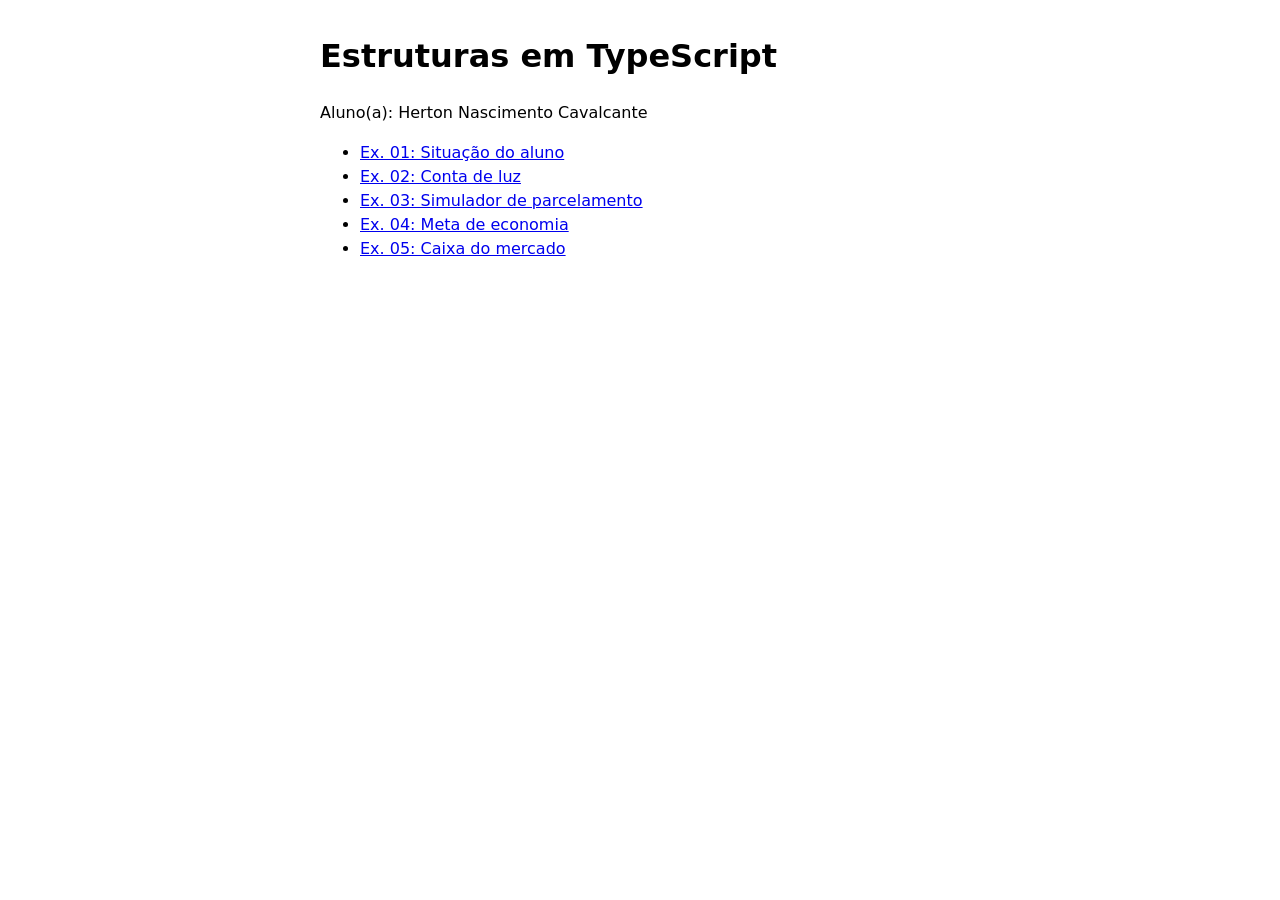
<file: index.html>
<!DOCTYPE html>
<html lang="pt-br">
<head>
  <meta charset="UTF-8">
  <meta name="viewport" content="width=device-width, initial-scale=1.0">
  <title>Atividade:Estruturas em TypeScript</title>
  <link rel="stylesheet" href="style.css">
</head>
<body>
  <h1>Estruturas em TypeScript</h1>
  <p>Aluno(a): Herton Nascimento Cavalcante</p>
  <ul>
    <li><a href="ex01/index.html">Ex. 01: Situação do aluno</a></li>
    <li><a href="ex02/index.html">Ex. 02: Conta de luz</a></li>
    <li><a href="ex03/index.html">Ex. 03: Simulador de parcelamento</a></li>
    <li><a href="ex04/index.html">Ex. 04: Meta de economia</a></li>
    <li><a href="ex05/index.html">Ex. 05: Caixa do mercado</a></li>
  </ul>
</body>
</html>
</file>
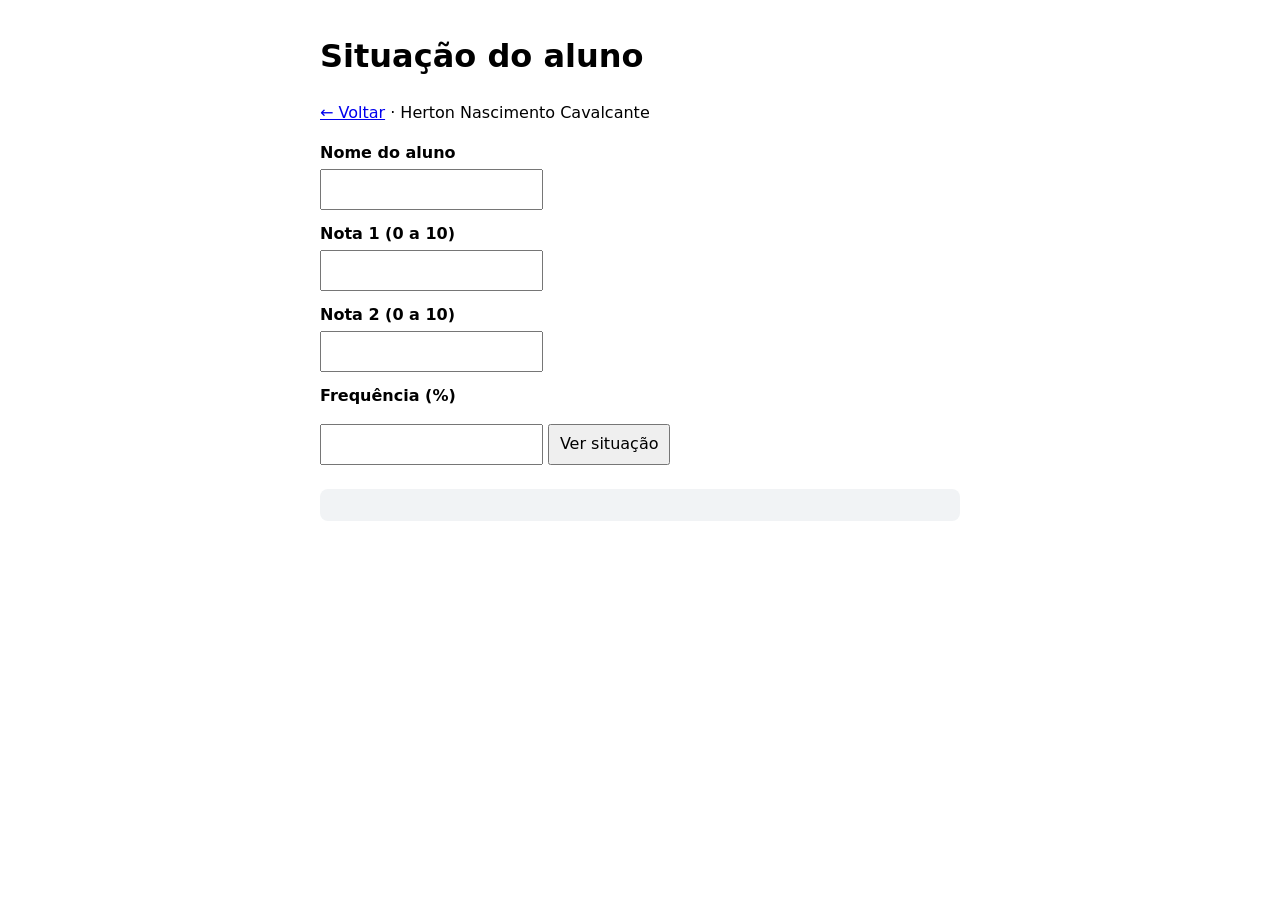
<file: ex01/index.html>
<!DOCTYPE html>
<html lang="pt-br">
<head>
  <meta charset="UTF-8">
  <meta name="viewport" content="width=device-width, initial-scale=1.0">
  <title>Ex. 01: Situação do aluno</title>
  <link rel="stylesheet" href="../style.css">
</head>
<body>
  <h1>Situação do aluno</h1>
  <p><a href="../index.html">← Voltar</a> · Herton Nascimento Cavalcante</p>

  <label for="nome">Nome do aluno</label>
  <input type="text" id="nome">

  <label for="n1">Nota 1 (0 a 10)</label>
  <input type="number" id="n1" step="0.1">

  <label for="n2">Nota 2 (0 a 10)</label>
  <input type="number" id="n2" step="0.1">

  <label for="frequencia">Frequência (%)</label>
  <input type="number" id="frequencia">

  <button id="calcular">Ver situação</button>

  <div id="resultado"></div>

  <script type="module" src="ex01.js"></script>
</body>
</html>
</file>
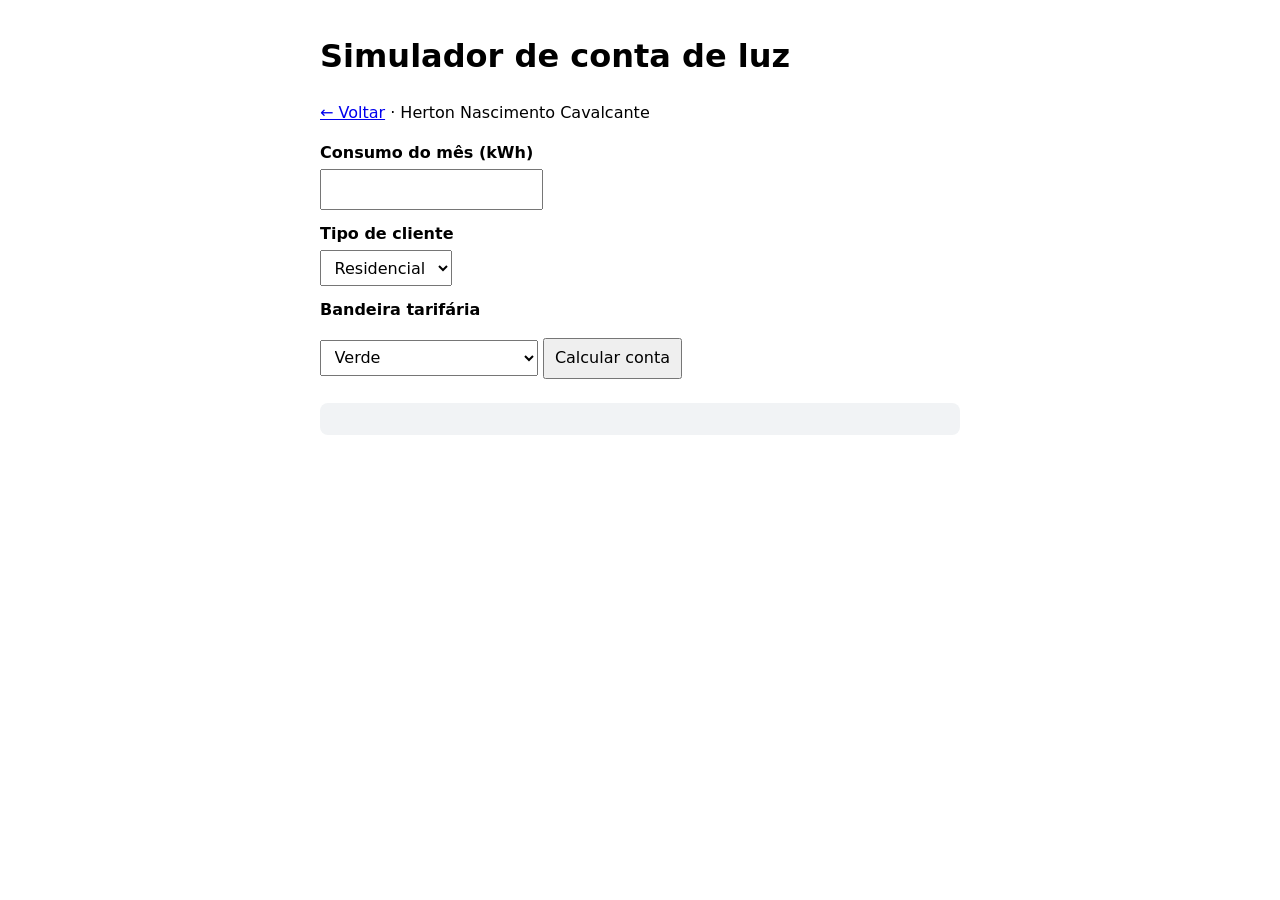
<file: ex02/index.html>
<!DOCTYPE html>
<html lang="pt-br">
<head>
  <meta charset="UTF-8">
  <meta name="viewport" content="width=device-width, initial-scale=1.0">
  <title>Ex. 02: Conta de luz</title>
  <link rel="stylesheet" href="../style.css">
</head>
<body>
  <h1>Simulador de conta de luz</h1>
  <p><a href="../index.html">← Voltar</a> · Herton Nascimento Cavalcante</p>

  <label for="consumo">Consumo do mês (kWh)</label>
  <input type="number" id="consumo">

  <label for="tipo">Tipo de cliente</label>
  <select id="tipo">
    <option value="residencial">Residencial</option>
    <option value="rural">Rural</option>
    <option value="comercial">Comercial</option>
    <option value="industrial">Industrial</option>
  </select>

  <label for="bandeira">Bandeira tarifária</label>
  <select id="bandeira">
    <option value="verde">Verde</option>
    <option value="amarela">Amarela</option>
    <option value="vermelha1">Vermelha (patamar 1)</option>
    <option value="vermelha2">Vermelha (patamar 2)</option>
  </select>

  <button id="calcular">Calcular conta</button>

  <div id="resultado"></div>

  <script type="module" src="ex02.js"></script>
</body>
</html>
</file>
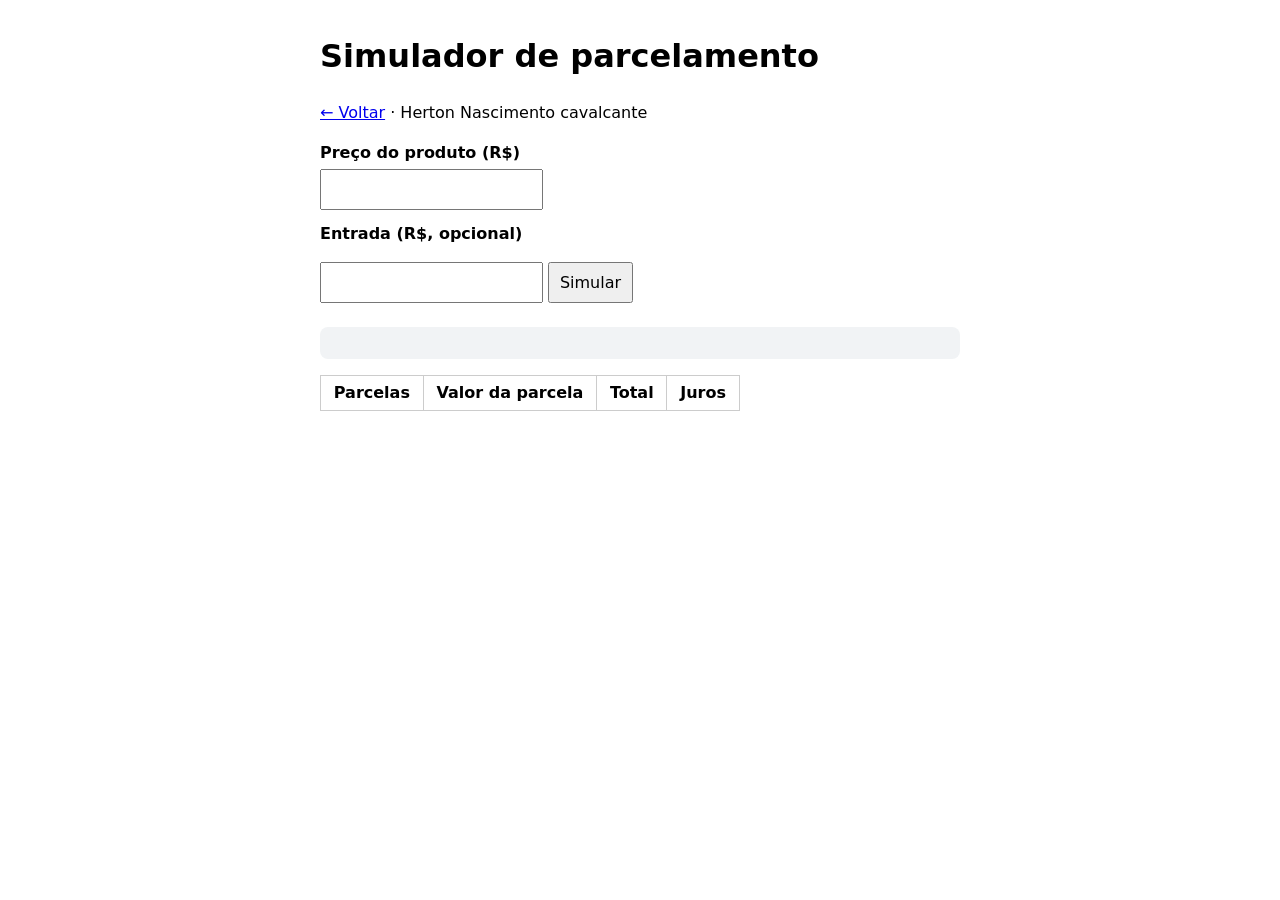
<file: ex03/index.html>
<!DOCTYPE html>
<html lang="pt-br">
<head>
  <meta charset="UTF-8">
  <meta name="viewport" content="width=device-width, initial-scale=1.0">
  <title>Ex. 03: Simulador de parcelamento</title>
  <link rel="stylesheet" href="../style.css">
</head>
<body>
  <h1>Simulador de parcelamento</h1>
  <p><a href="../index.html">← Voltar</a> · Herton Nascimento cavalcante</p>

  <label for="preco">Preço do produto (R$)</label>
  <input type="number" id="preco" step="0.01">

  <label for="entrada">Entrada (R$, opcional)</label>
  <input type="number" id="entrada" step="0.01">

  <button id="simular">Simular</button>

  <div id="resultado"></div>

  <table>
    <thead>
      <tr><th>Parcelas</th><th>Valor da parcela</th><th>Total</th><th>Juros</th></tr>
    </thead>
    <tbody id="parcelas"></tbody>
  </table>

  <script type="module" src="ex03.js"></script>
</body>
</html>
</file>
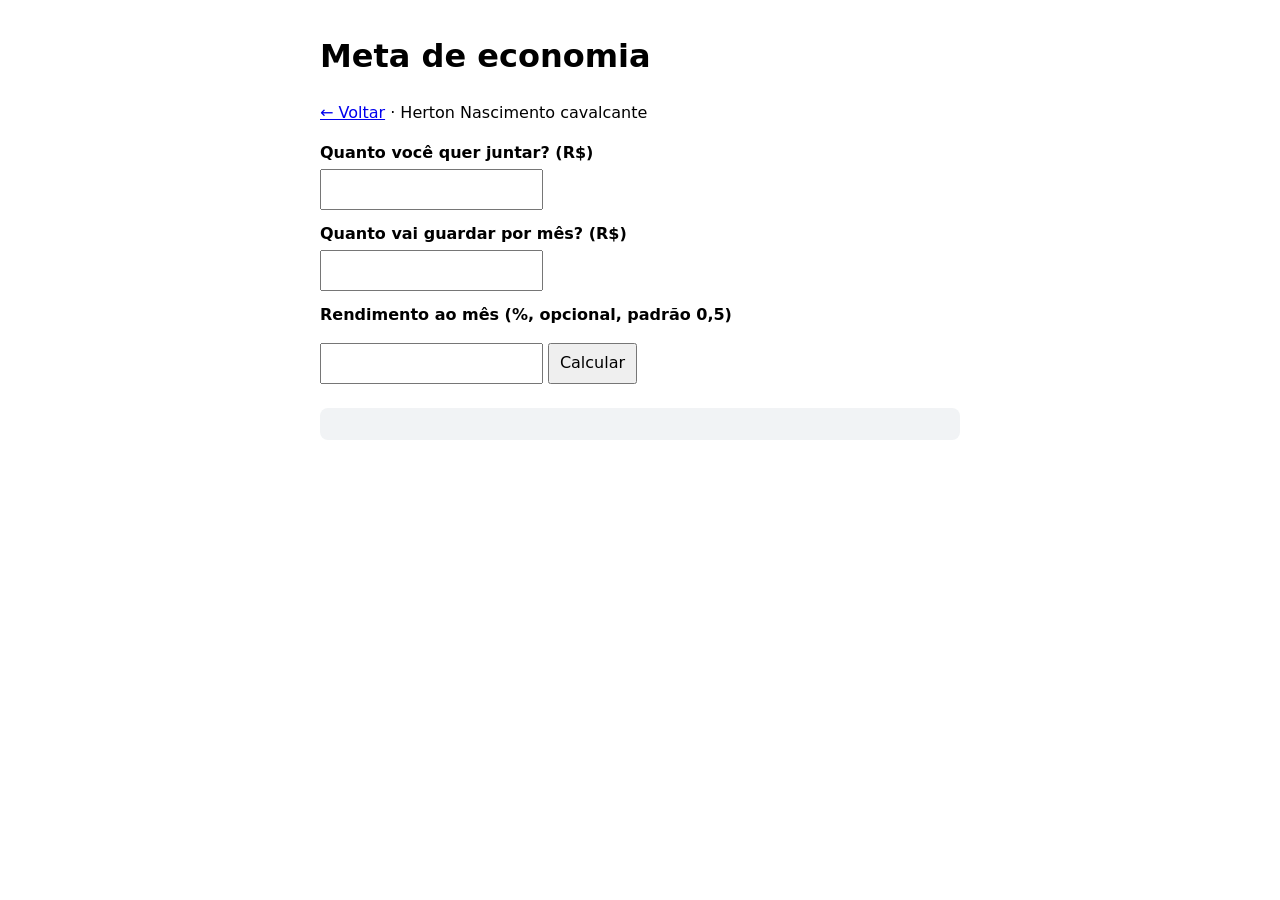
<file: ex04/index.html>
<!DOCTYPE html>
<html lang="pt-br">
<head>
  <meta charset="UTF-8">
  <meta name="viewport" content="width=device-width, initial-scale=1.0">
  <title>Ex. 04: Meta de economia</title>
  <link rel="stylesheet" href="../style.css">
</head>
<body>
  <h1>Meta de economia</h1>
  <p><a href="../index.html">← Voltar</a> · Herton Nascimento cavalcante</p>

  <label for="meta">Quanto você quer juntar? (R$)</label>
  <input type="number" id="meta" step="0.01">

  <label for="deposito">Quanto vai guardar por mês? (R$)</label>
  <input type="number" id="deposito" step="0.01">

  <label for="taxa">Rendimento ao mês (%, opcional, padrão 0,5)</label>
  <input type="number" id="taxa" step="0.01">

  <button id="calcular">Calcular</button>

  <div id="resultado"></div>

  <script type="module" src="ex04.js"></script>
</body>
</html>
</file>
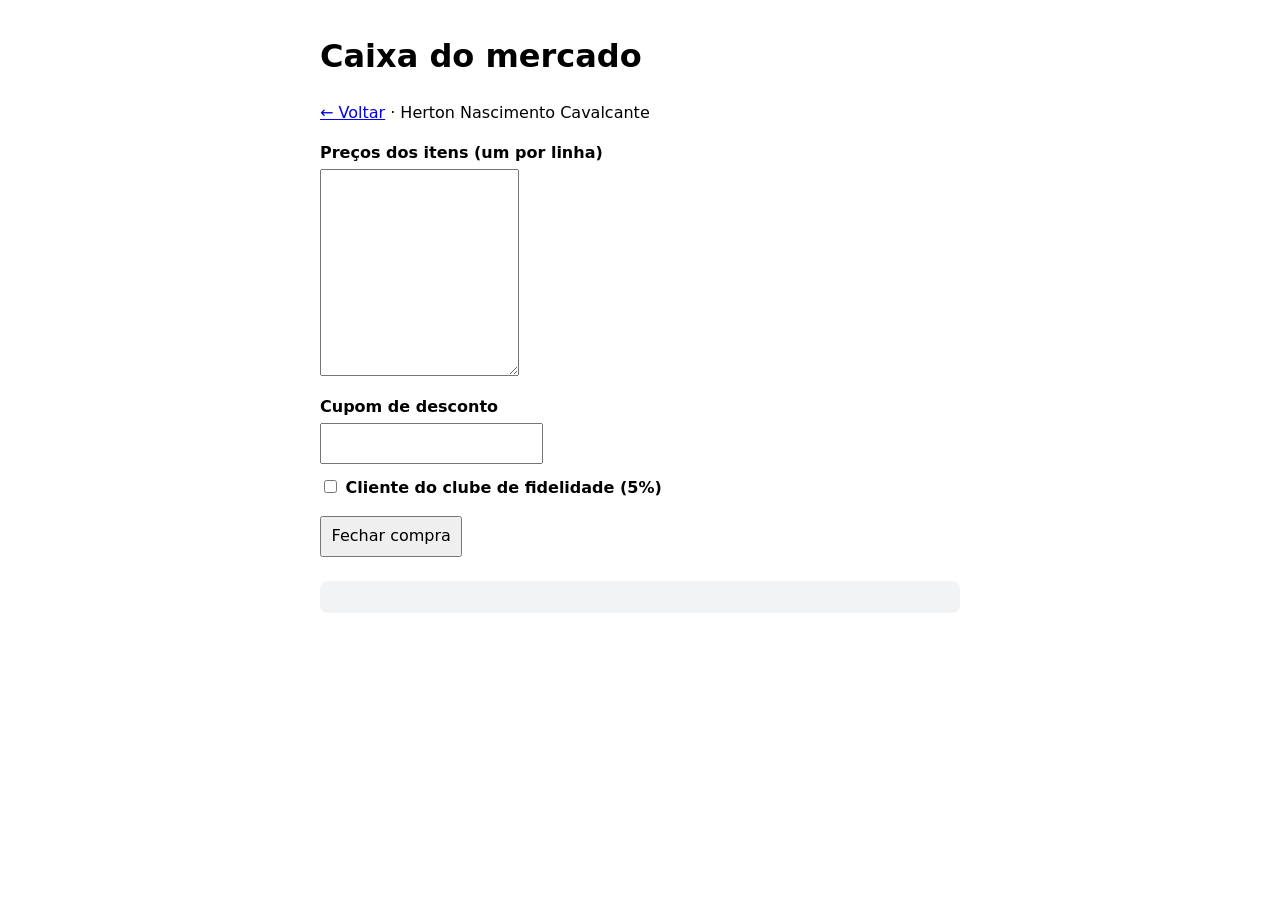
<file: ex05/index.html>
<!DOCTYPE html>
<html lang="pt-br">
<head>
  <meta charset="UTF-8">
  <meta name="viewport" content="width=device-width, initial-scale=1.0">
  <title>Ex. 05: Caixa do mercado</title>
  <link rel="stylesheet" href="../style.css">
</head>
<body>
  <h1>Caixa do mercado</h1>
  <p><a href="../index.html">← Voltar</a> · Herton Nascimento Cavalcante</p>

  <label for="itens">Preços dos itens (um por linha)</label>
  <textarea id="itens" rows="8" cols="20"></textarea>

  <label for="cupom">Cupom de desconto</label>
  <input type="text" id="cupom">

  <label>
    <input type="checkbox" id="fidelidade">
    Cliente do clube de fidelidade (5%)
  </label>

  <button id="fechar">Fechar compra</button>

  <div id="resultado"></div>

  <script type="module" src="ex05.js"></script>
</body>
</html>
</file>
<file: style.css>
body {
  font-family: system-ui, sans-serif;
  max-width: 640px;
  margin: 2rem auto;
  padding: 0 1rem;
  line-height: 1.5;
}
label {
  display: block;
  margin-top: 0.75rem;
  font-weight: 600;
}
input,
select,
textarea,
button {
  font: inherit;
  padding: 0.4rem 0.6rem;
  margin-top: 0.25rem;
}
button {
  margin-top: 1rem;
  cursor: pointer;
}
#resultado {
  margin-top: 1.5rem;
  padding: 1rem;
  border-radius: 8px;
  background: #f1f3f5;
  white-space: pre-line;
}
.sucesso { background: #d3f9d8 !important; }
.alerta  { background: #fff3bf !important; }
.erro    { background: #ffe3e3 !important; }
table { border-collapse: collapse; margin-top: 1rem; }
th, td { border: 1px solid #ccc; padding: 0.3rem 0.8rem; text-align: right; }
</file>
